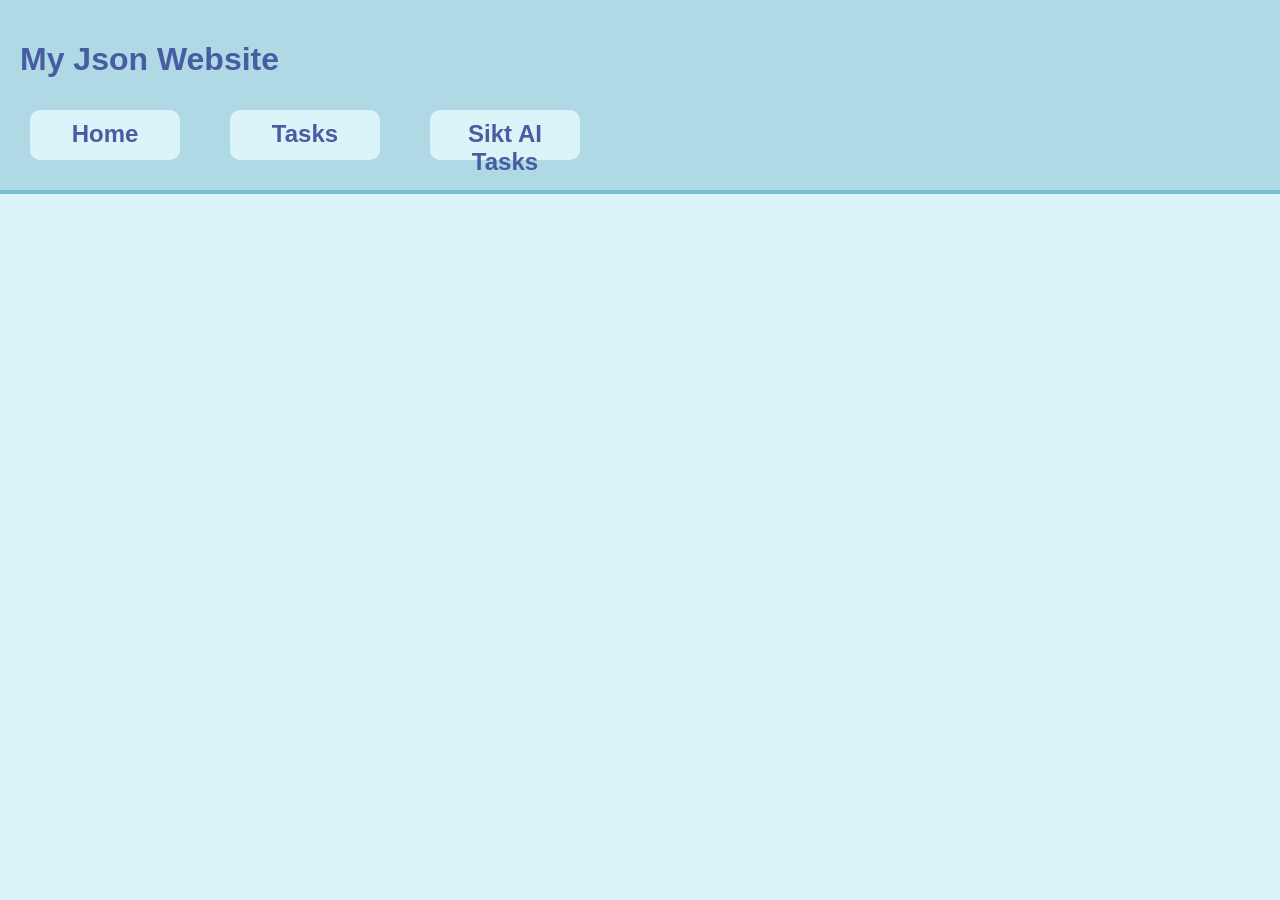
<file: index.html>
<!DOCTYPE html>
<html lang="en">
<head>
    <meta charset="UTF-8">
    <meta name="viewport" content="width=device-width, initial-scale=1.0">
    <title>Document</title>
    <link rel="stylesheet" href="style.css">
</head>
<body>
    <div class="header">
    <h1>My Json Website</h1>
        <div class="nav">
            <div class="button">
                <a href="index.html">Home</a>
            </div>
            <div class="button">
                <a href="Tasks.html">Tasks</a>
            </div>
            <div class="button">
                <a href="Sikt-Tasks.html">Sikt AI Tasks</a>
            </div>
        </div>
    </div>
</body>
</html>
</file>
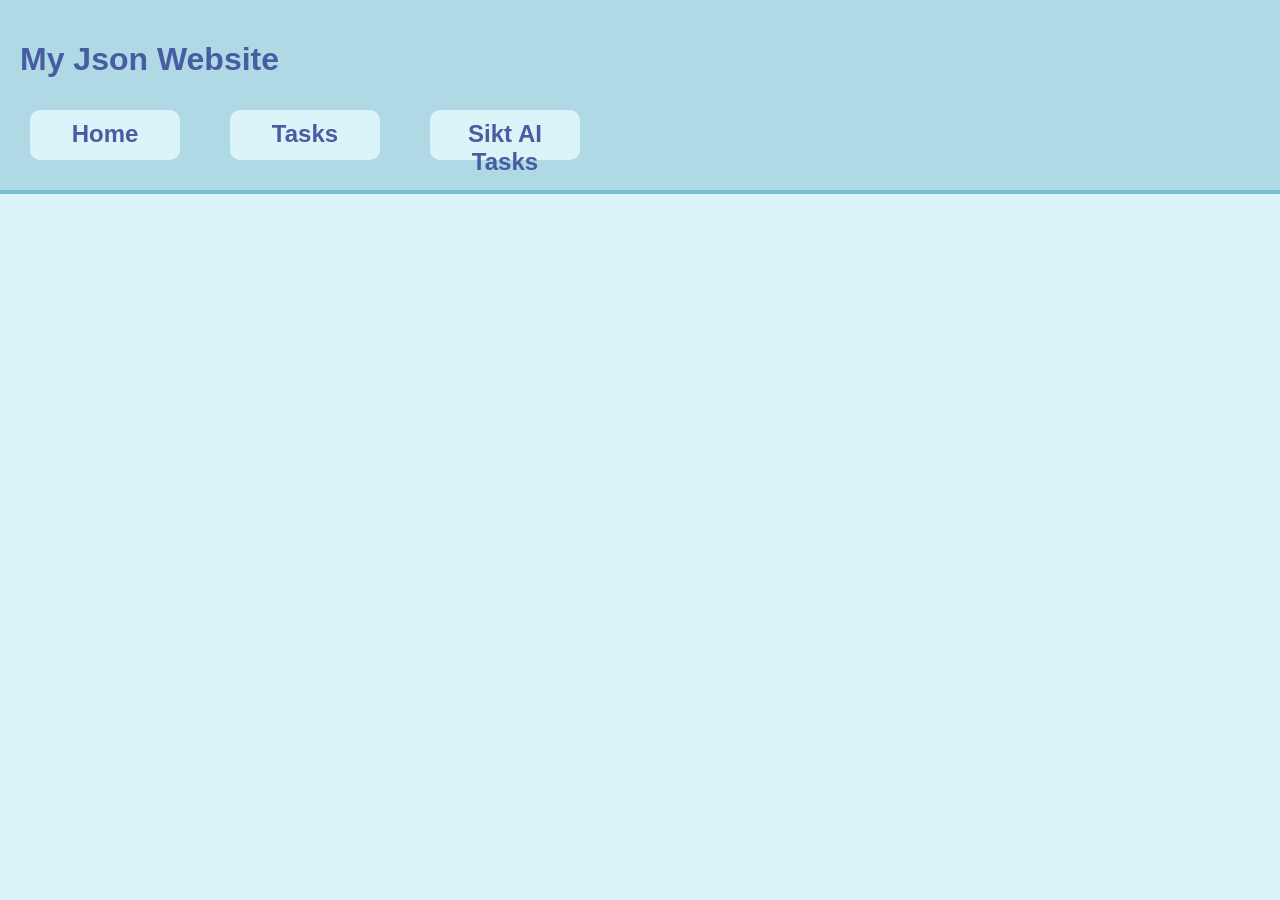
<file: Index.html>
<!DOCTYPE html>
<html lang="en">
<head>
    <meta charset="UTF-8">
    <meta name="viewport" content="width=device-width, initial-scale=1.0">
    <title>Document</title>
    <link rel="stylesheet" href="style.css">
</head>
<body>
    <div class="header">
    <h1>My Json Website</h1>
        <div class="nav">
            <div class="button">
                <a href="Index.html">Home</a>
            </div>
            
            <div class="button">
                <a href="Tasks.html">Tasks</a>
            </div>
            <div class="button">
                <a href="Sikt-Tasks.html">Sikt AI Tasks</a>
            </div>
        </div>
    </div>
</body>
</html>
</file>
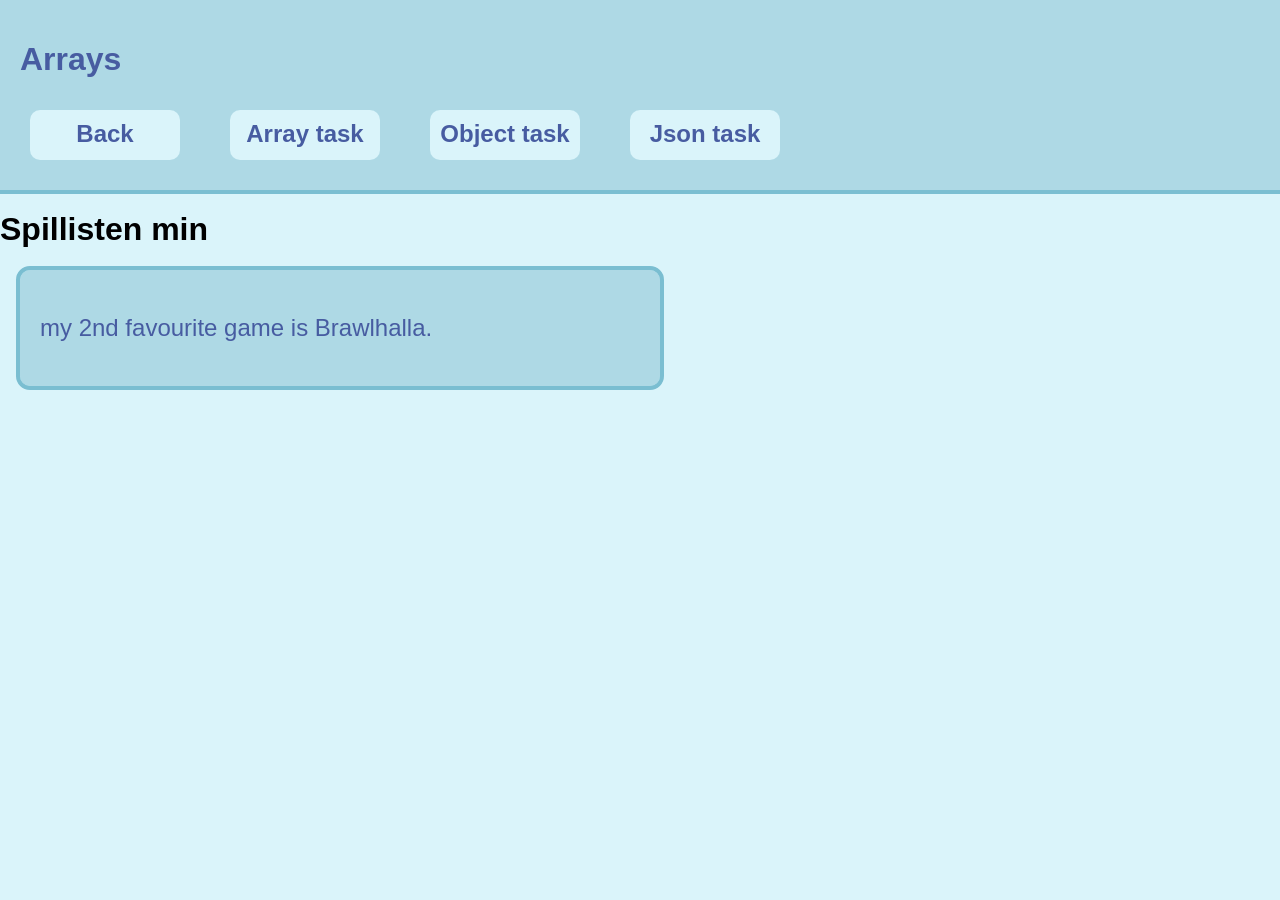
<file: Arrays.html>
<!DOCTYPE html>
<html lang="en">
<head>
    <meta charset="UTF-8">
    <meta name="viewport" content="width=device-width, initial-scale=1.0">
    <link rel="stylesheet" href="style.css">
    <title>Document</title>
</head>
<body>
    
    <div class="header">
    <h1>Arrays</h1>
        <div class="nav">
            <div class="button">
                <a href="index.html">Back</a>
            </div>
            
            <div class="button">
                <a href="Arrays.html">Array task</a>
            </div>

            <div class="button">
                <a href="Objects.html">Object task</a>
            </div>

            <div class="button">
                <a href="json.html">Json task</a>
            </div>
        </div>
    </div>

    <h1>Spillisten min</h1>
    <div class="content">
    <p id="resultatA"></p>
        <script src="script.js"></script>
    </div>

</body>
</html>
</file>
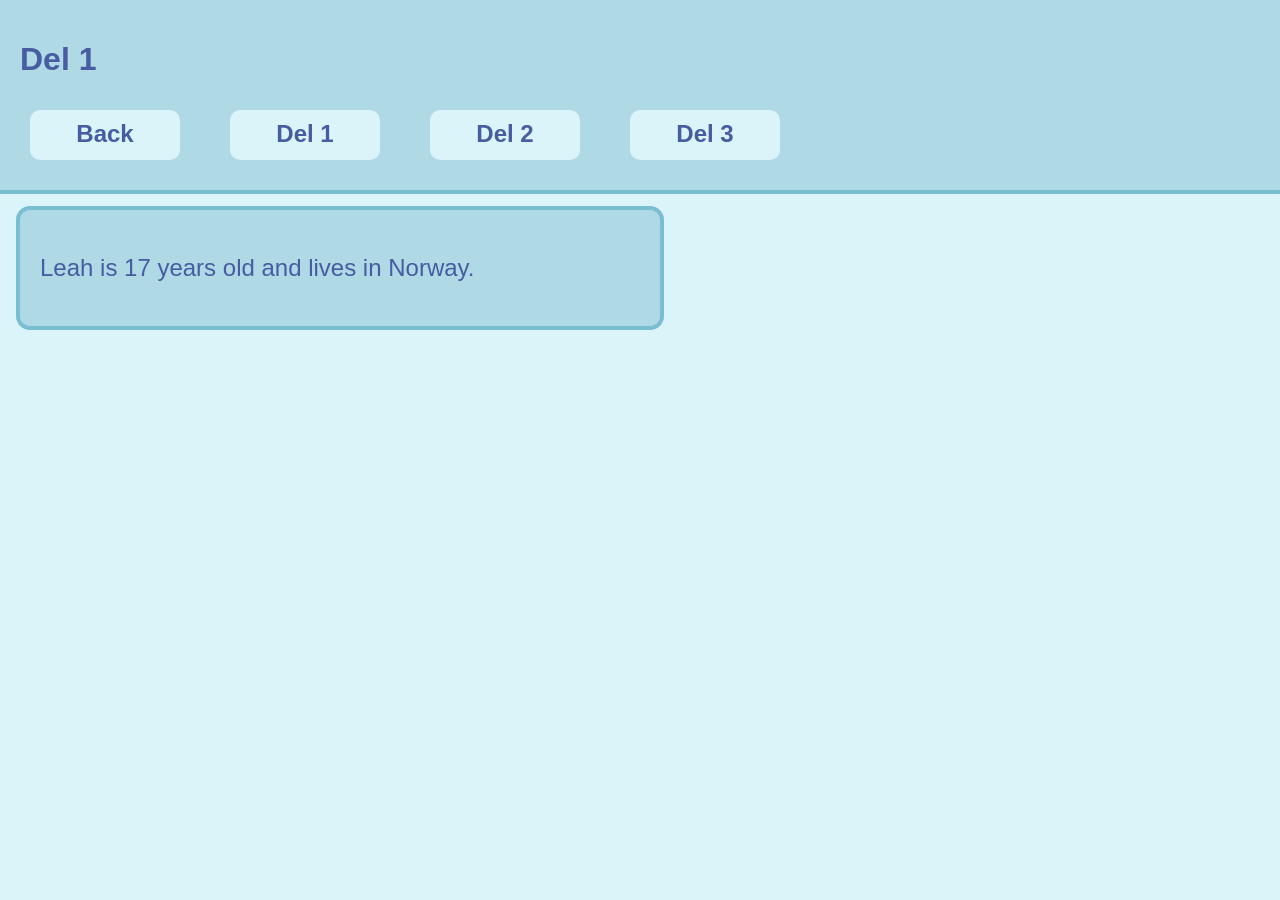
<file: Del_1.html>
<!DOCTYPE html>
<html lang="en">
<head>
    <meta charset="UTF-8">
    <meta name="viewport" content="width=device-width, initial-scale=1.0">
    <link rel="stylesheet" href="style.css">
    <title>Document</title>
</head>
<body>
    
    <div class="header">
    <h1>Del 1</h1>
        <div class="nav">
            <div class="button">
                <a href="Tasks.html">Back</a>
            </div>

            <div class="button">
                <a href="Del_1.html">Del 1</a>
            </div>

            <div class="button">
                <a href="Del_2.html">Del 2</a>
            </div>

            <div class="button">
                <a href="Del_3.html">Del 3</a>
            </div>
        </div>
    </div>
    
    <div class="content">
    <p id="person"></p>
        <script src="script.js"></script>
    </div>

</body>
</html>
</file>
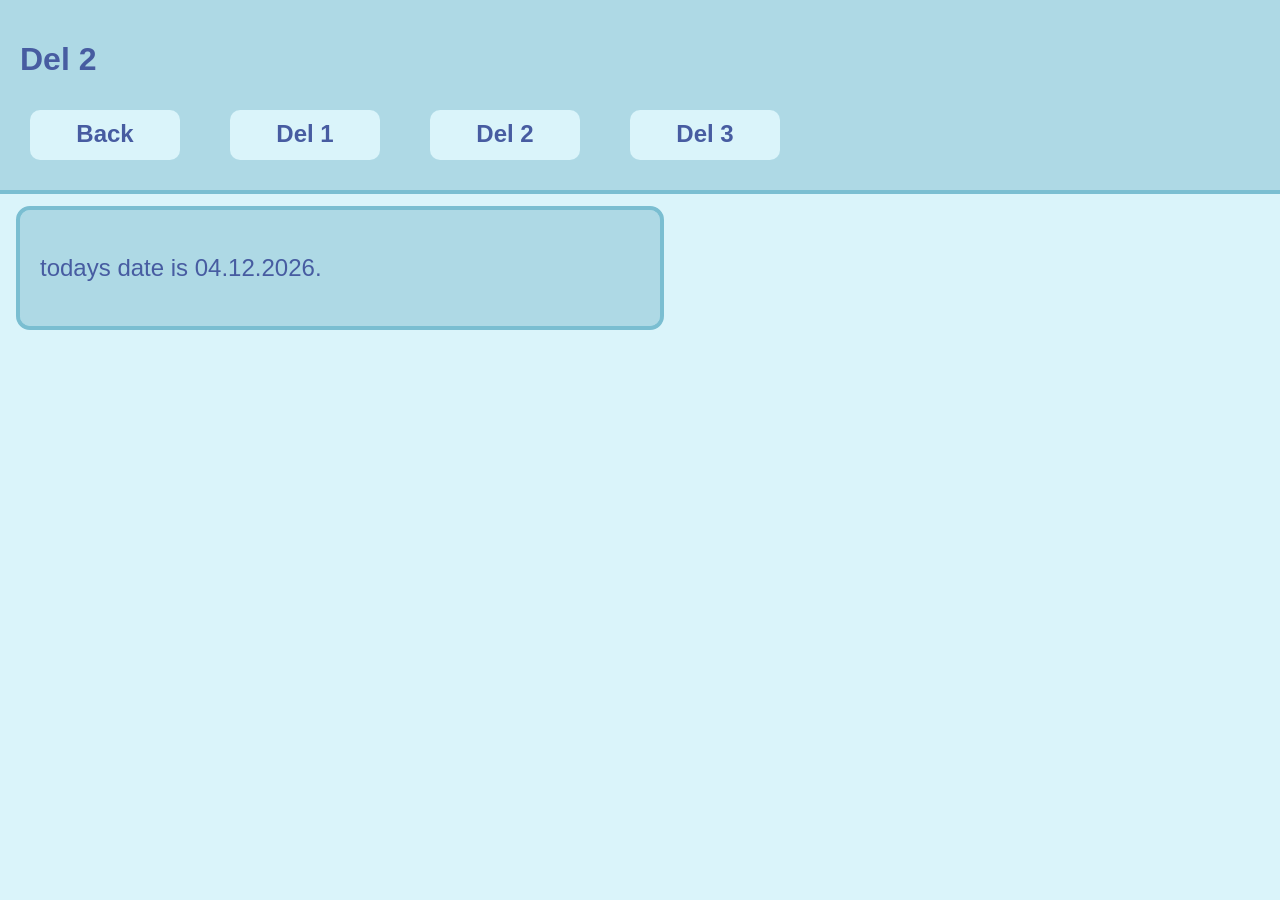
<file: Del_2.html>
<!DOCTYPE html>
<html lang="en">
<head>
    <meta charset="UTF-8">
    <meta name="viewport" content="width=device-width, initial-scale=1.0">
    <title>Document</title>
    <link rel="stylesheet" href="style.css">
</head>
<body>
    <div class="header">
    <h1>Del 2</h1>
        <div class="nav">
            <div class="button">
                <a href="Tasks.html">Back</a>
            </div>
            
            <div class="button">
                <a href="Del_1.html">Del 1</a>
            </div>

            <div class="button">
                <a href="Del_2.html">Del 2</a>
            </div>

            <div class="button">
                <a href="Del_3.html">Del 3</a>
            </div>
        </div>
    </div>

    <div class="content">
    <p id="date"></p>
        <script src="script.js"></script>
    </div>

</body>
</html>
</file>
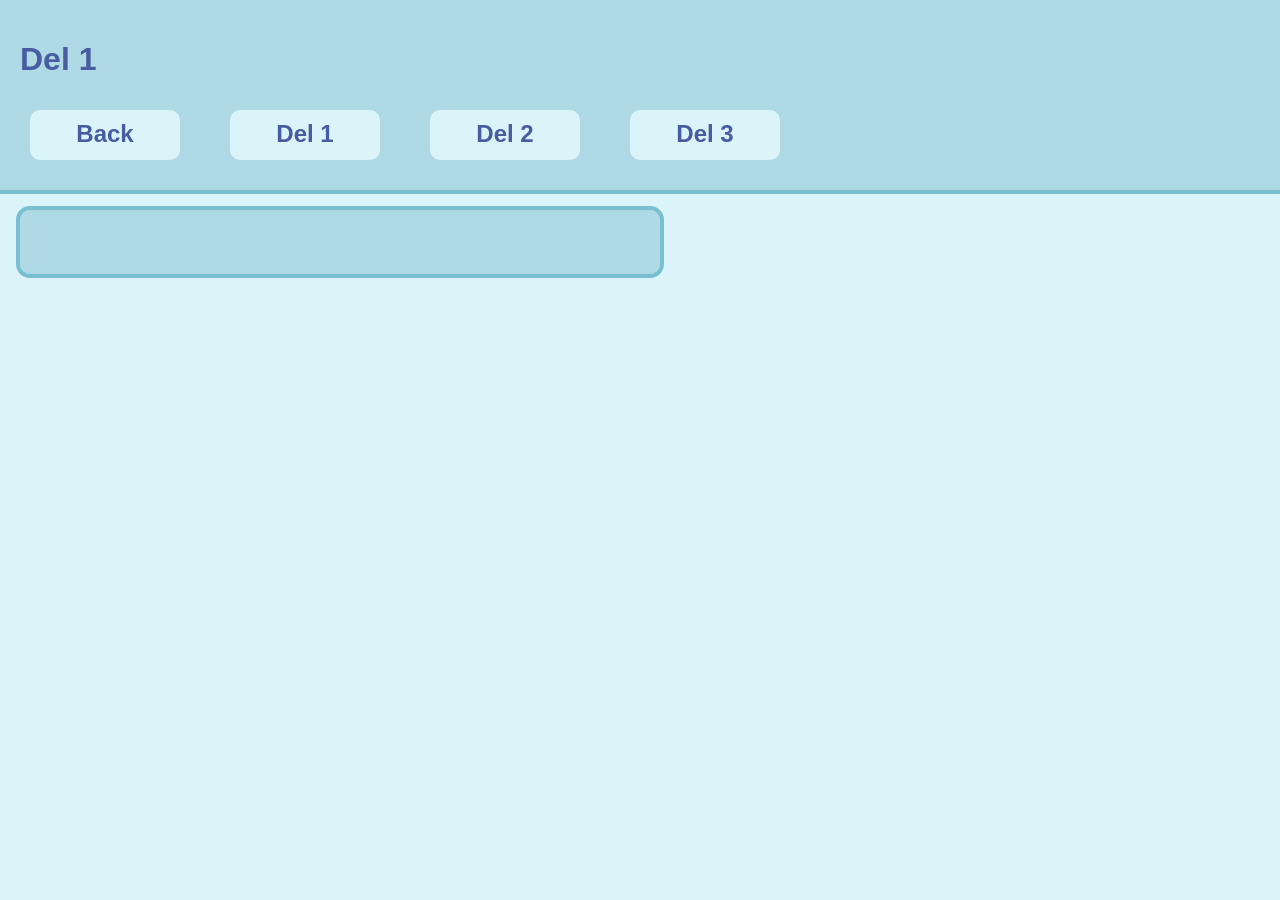
<file: Del_3.html>
<!DOCTYPE html>
<html lang="en">
<head>
    <meta charset="UTF-8">
    <meta name="viewport" content="width=device-width, initial-scale=1.0">
    <link rel="stylesheet" href="style.css">
    <title>Document</title>
</head>
<body>
    
    <div class="header">
    <h1>Del 1</h1>
        <div class="nav">
            <div class="button">
                <a href="Tasks.html">Back</a>
            </div>

            <div class="button">
                <a href="Del_1.html">Del 1</a>
            </div>

            <div class="button">
                <a href="Del_2.html">Del 2</a>
            </div>

            <div class="button">
                <a href="Del_3.html">Del 3</a>
            </div>
        </div>
    </div>
    
    <div class="content">
    <p id="placeholder"></p>
        <script src="script.js"></script>
    </div>

</body>
</html>
</file>
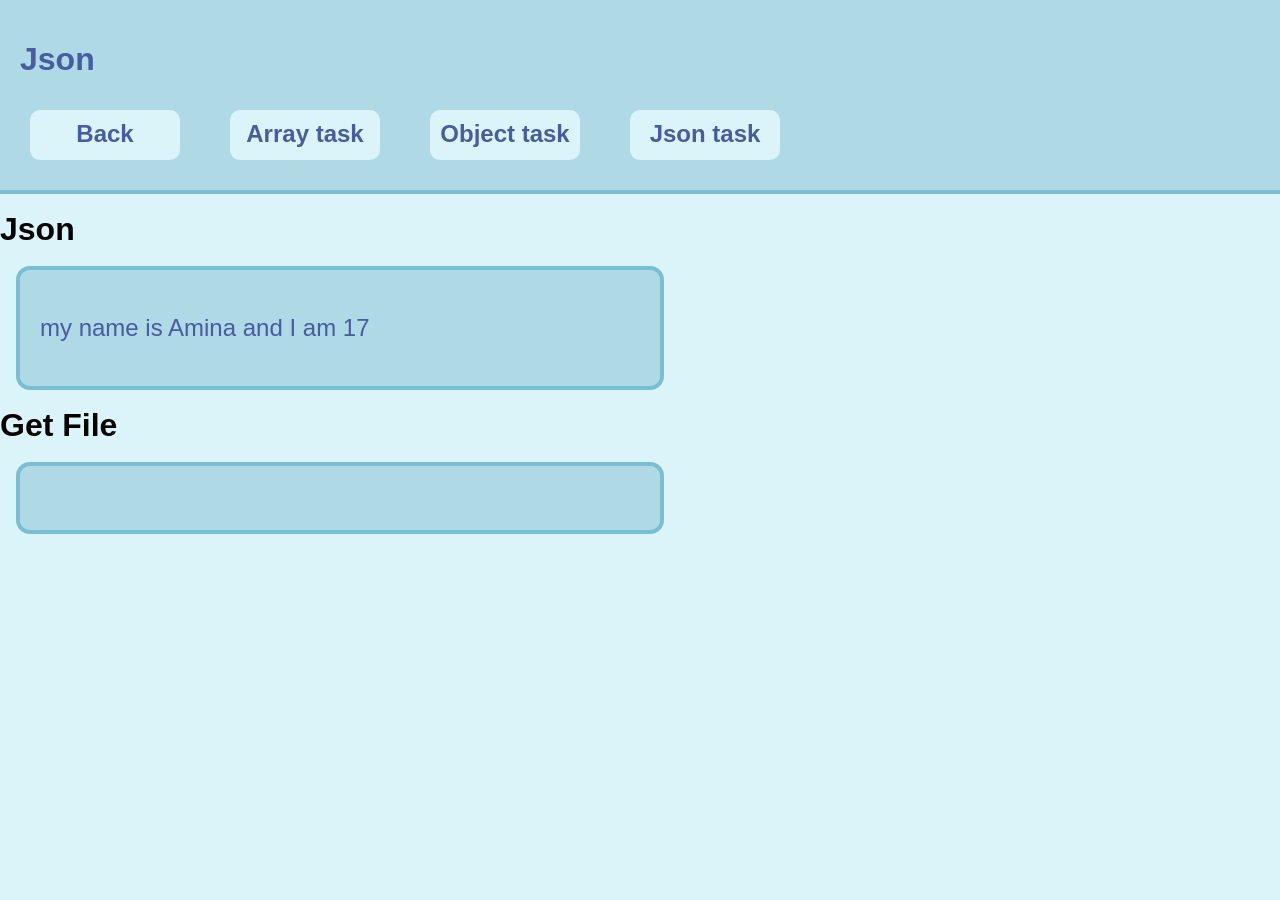
<file: json.html>
<!DOCTYPE html>
<html lang="en">
<head>
    <meta charset="UTF-8">
    <meta name="viewport" content="width=device-width, initial-scale=1.0">
    <link rel="stylesheet" href="style.css">
    <title>Document</title>
</head>
<body>
    
    <div class="header">
    <h1>Json</h1>
        <div class="nav">
            <div class="button">
                <a href="index.html">Back</a>
            </div>

            <div class="button">
                <a href="Arrays.html">Array task</a>
            </div>

            <div class="button">
                <a href="Objects.html">Object task</a>
            </div>

            <div class="button">
                <a href="json.html">Json task</a>
            </div>
        </div>
    </div>

    <h1>Json</h1>
    <div class="content">
    <p id="resultatJ"></p>
        <script src="script.js"></script>
    </div>

    <h1>Get File</h1>
    <div class="content">
    <p id="antallElever"></p>
        <script src="script.js"></script>
    </div>

</body>
</html>
</file>
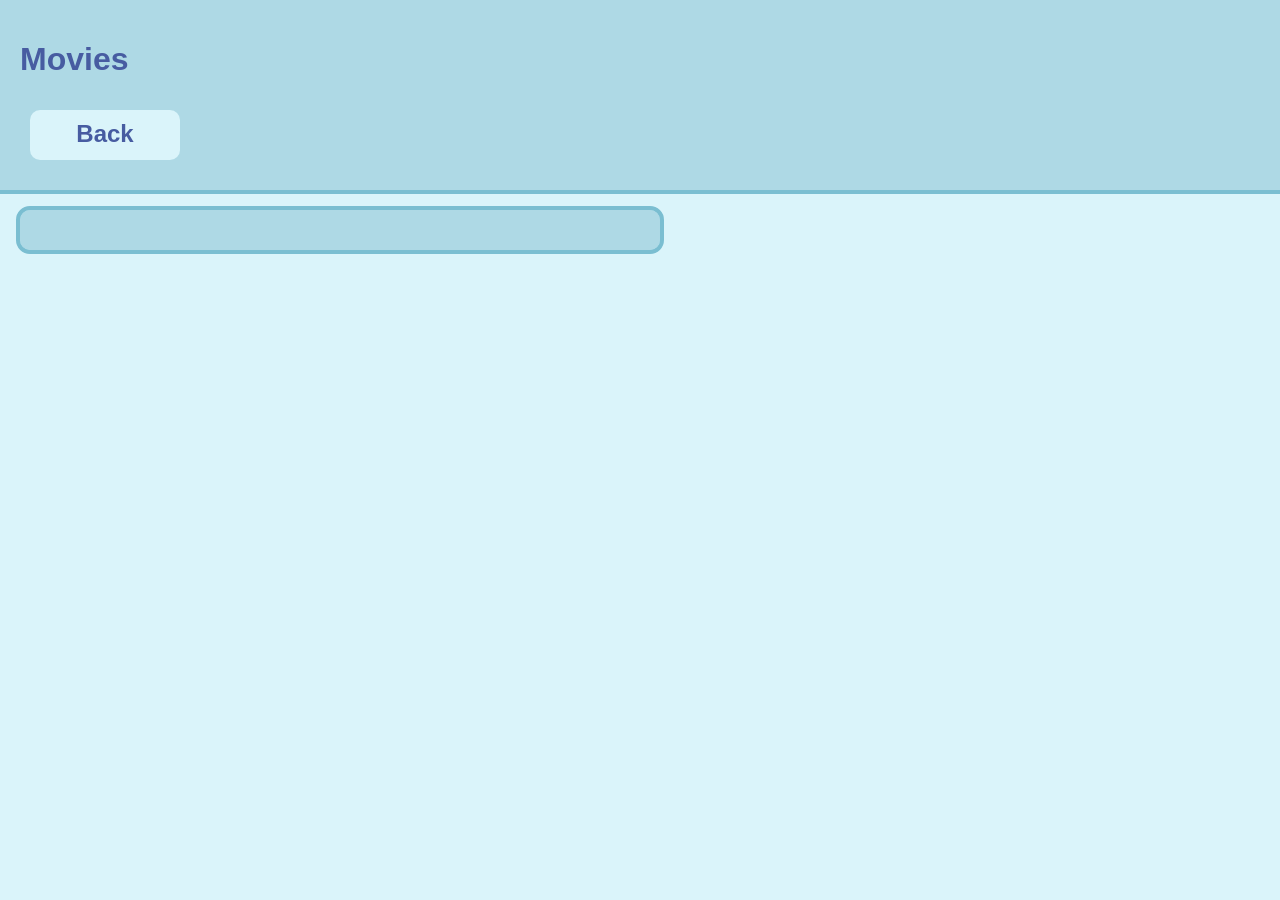
<file: Movies.html>
<!DOCTYPE html>
<html lang="en">
<head>
    <meta charset="UTF-8">
    <meta name="viewport" content="width=device-width, initial-scale=1.0">
    <title>Document</title>
    <link rel="stylesheet" href="style.css">
</head>
<body>
    <div class="header">
    <h1>Movies</h1>
        <div class="nav">
            <div class="button">
                <a href="Tasks.html">Back</a>
            </div>
        </div>
    </div>

    <div class="movies">
        <script src="script.json"></script>
    </div>
</body>
</html>
</file>
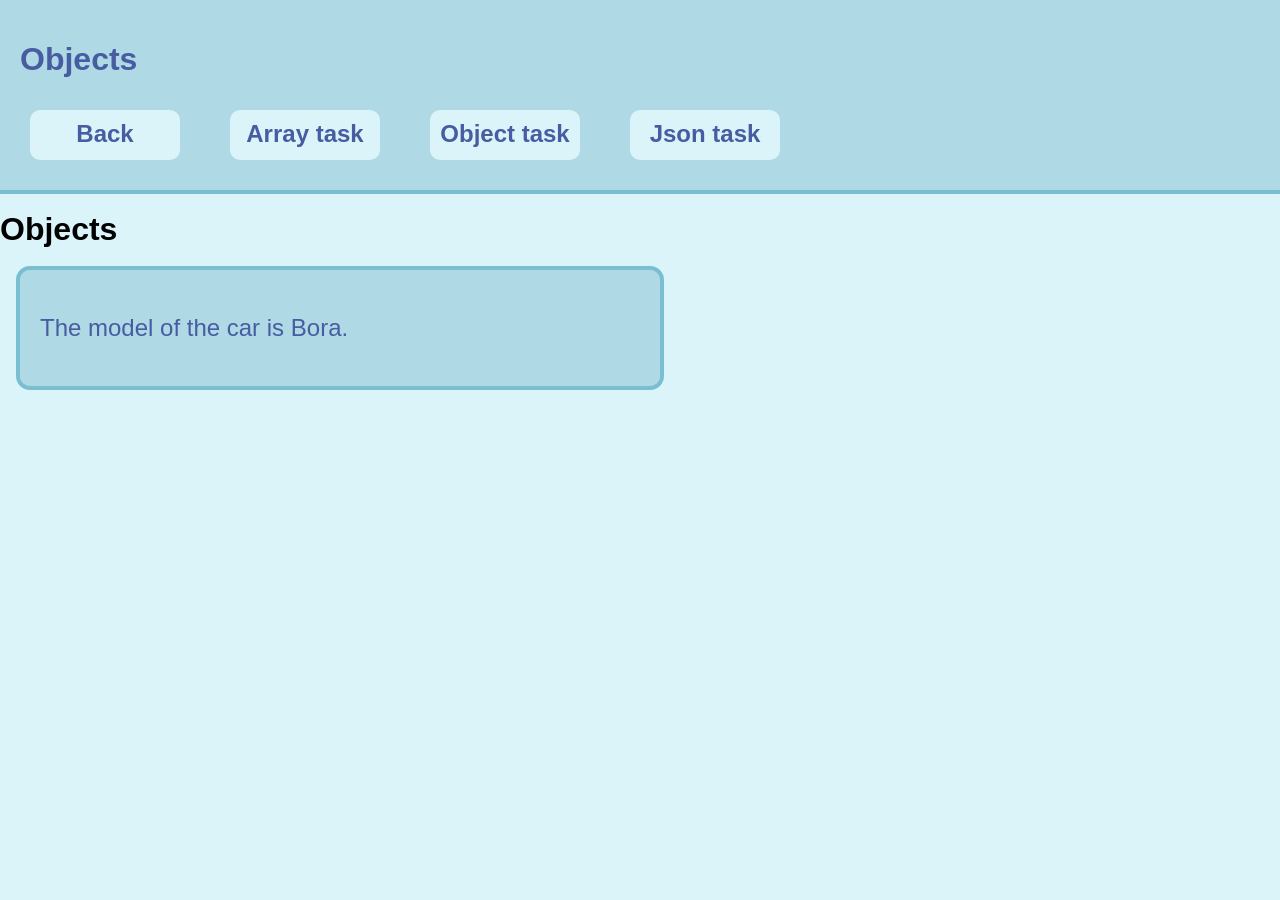
<file: Objects.html>
<!DOCTYPE html>
<html lang="en">
<head>
    <meta charset="UTF-8">
    <meta name="viewport" content="width=device-width, initial-scale=1.0">
    <link rel="stylesheet" href="style.css">
    <title>Document</title>
</head>
<body>
    
    <div class="header">
    <h1>Objects</h1>
        <div class="nav">
            <div class="button">
                <a href="index.html">Back</a>
            </div>

            <div class="button">
                <a href="Arrays.html">Array task</a>
            </div>

            <div class="button">
                <a href="Objects.html">Object task</a>
            </div>

            <div class="button">
                <a href="json.html">Json task</a>
            </div>
        </div>
    </div>

    <h1>Objects</h1>
    <div class="content">
    <p id="resultatO"></p>
        <script src="script.js"></script>
    </div>

</body>
</html>
</file>
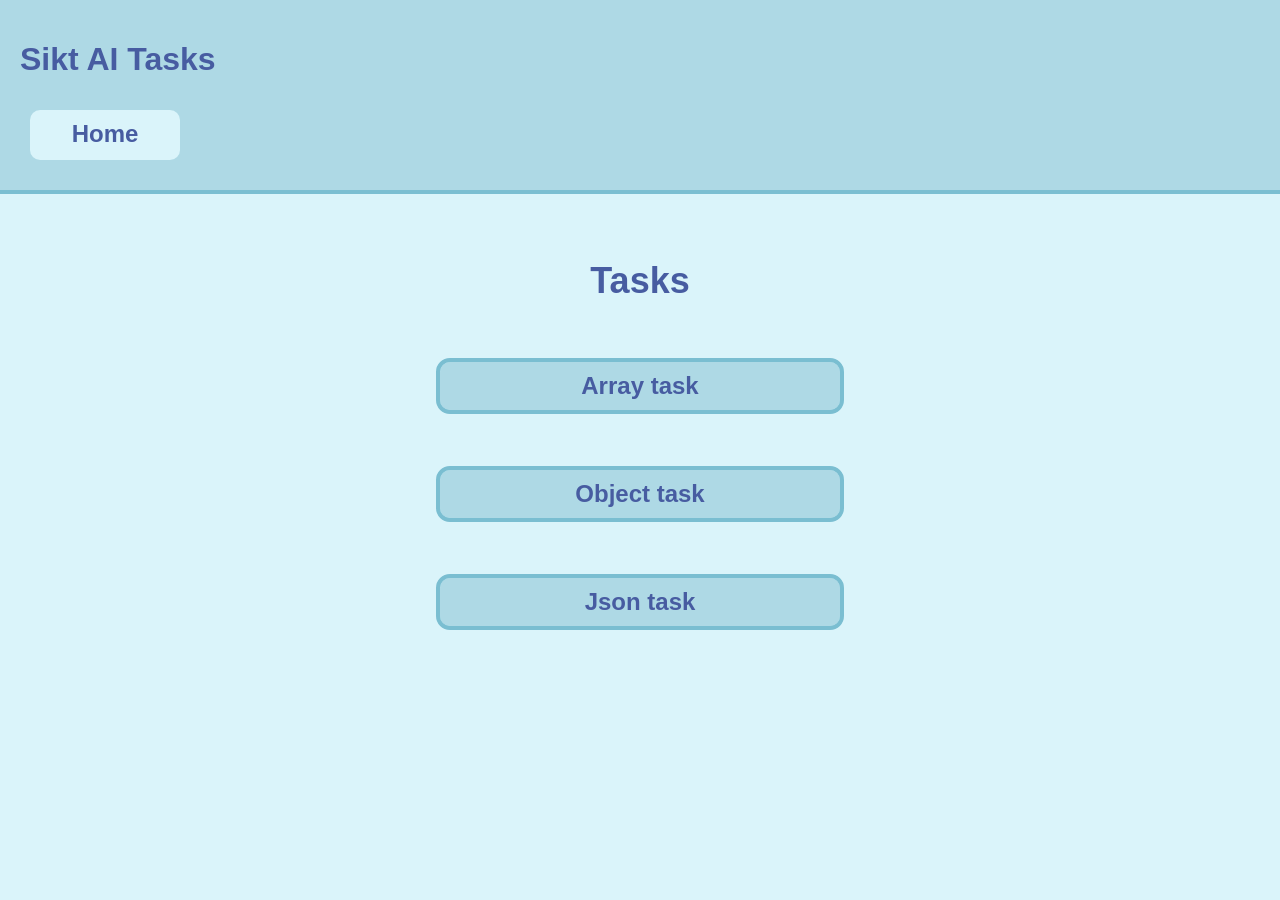
<file: Sikt-Tasks.html>
<!DOCTYPE html>
<html lang="en">
<head>
    <meta charset="UTF-8">
    <meta name="viewport" content="width=device-width, initial-scale=1.0">
    <title>Document</title>
    <link rel="stylesheet" href="style.css">
</head>
<body>
    <div class="header">
    <h1>Sikt AI Tasks</h1>
        <div class="nav">
            <div class="button">
                <a href="index.html">Home</a>
            </div>
        </div>
    </div>

    <div class ="Tasks">
        <h2>Tasks</h2>
            <div class="Task">
                <a href="Arrays.html">Array task</a>
            </div>

            <div class="Task">
                <a href="Objects.html">Object task</a>
            </div>

            <div class="Task">
                <a href="json.html">Json task</a>
            </div>
</body>
</html>
</file>
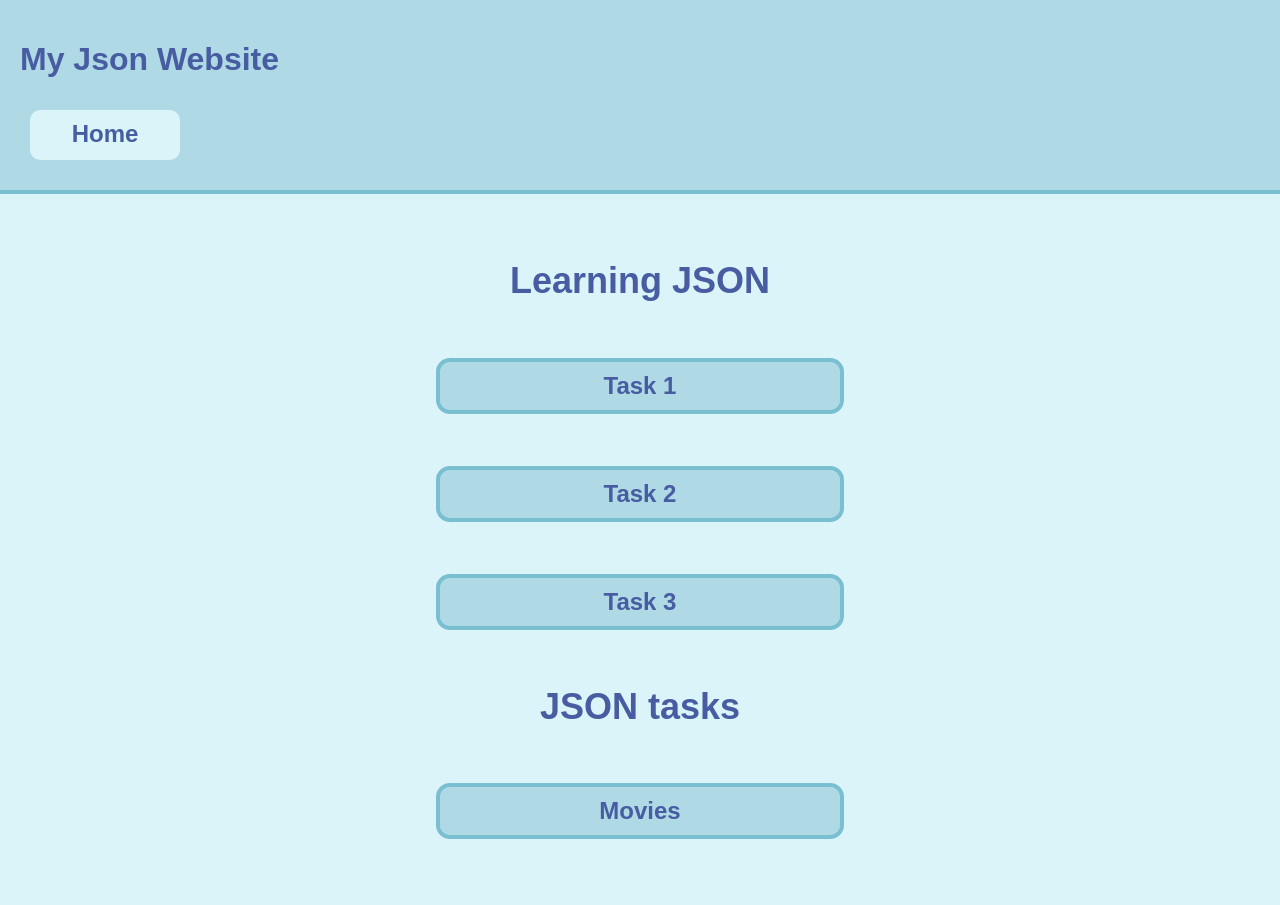
<file: Tasks.html>
<!DOCTYPE html>
<html lang="en">
<head>
    <meta charset="UTF-8">
    <meta name="viewport" content="width=device-width, initial-scale=1.0">
    <title>Document</title>
    <link rel="stylesheet" href="style.css">
</head>
<body>
    <div class="header">
    <h1>My Json Website</h1>
        <div class="nav">
            <div class="button">
                <a href="index.html">Home</a>
            </div>
        </div>
    </div>

    <div class ="Tasks">
        <h2>Learning JSON</h2>
            <div class="Task">
                <a href="Del_1.html">Task 1</a>
            </div>

            <div class="Task">
                <a href="Del_2.html">Task 2</a>
            </div>

            <div class="Task">
                <a href="Del_3.html">Task 3</a>
            </div>
        <h2>JSON tasks</h2>
            <div class="Task">
                <a href="Movies.html">Movies</a>
            </div>
    </div>
</body>
</html>
</file>
<file: style.css>
body {
    background-color: #daf4fa;
    font-family: "Maiandra GD", sans-serif;
    padding: 0;
    margin: 0;
}

.header {
    background-color: #aed9e5;
    padding: 20px;
    font-size: 16px;
    color: #475ca1;
    margin: 0px;
    outline: 4px solid #7abed1;
}

.nav {
    padding: 10px;
    display: flex;
}

.button {
    background-color: #daf4fa;
    margin: 0px;
    border-radius: 10px;
    height: 50px;
    width: 150px;
    text-align: center;
    font-size: 24px;
    margin-right: 50px;
}

.button:hover {
    background-color: #c0e9f3;
    cursor: pointer;
}

.button:hover a {
    color: #3c4f8a;
}

.button a {
    display: block;
    padding: 10px;
    text-decoration: none;
    color: #475ca1;
    font-weight: bold;
}

/* content for json converted in java */
.content {
    margin: 20px;
    padding: 20px;
    font-size: 24px;
    background-color: #aed9e5;
    width: 600px;
    outline: 4px solid #7abed1;
    border-radius: 10px;
    color: #475ca1;
}
/* content for json file */
.movies {
    margin: 20px;
    padding: 20px;
    font-size: 24px;
    background-color: #aed9e5;
    width: 600px;
    outline: 4px solid #7abed1;
    border-radius: 10px;
    color: #475ca1;
}

/* Json tasks page */
body .Tasks {
    margin: 20px;
    padding: 20px;
    font-size: 24px;
    border-radius: 10px;
    color: #475ca1;
    display: grid;
    justify-content: center;
    align-items: center;
    text-align: center;
}

.Tasks {
    margin: 20px;
    padding: 20px;
    font-size: 24px;
    border-radius: 10px;
    color: #475ca1;
}

.Task {
    background-color: #aed9e5;
    margin: 0px;
    width: 100px;
    outline: 4px solid #7abed1;
    border-radius: 10px;
    color: #475ca1;
    margin: 30px;
    width: 400px;

}

.Task a {
    display: block;
    padding: 10px;
    text-decoration: none;
    color: #475ca1;
    font-weight: bold;
}

.Task:hover {
    background-color: #538b9b;
    outline: 4px solid #3a7485;
    cursor: pointer;
}

.Task:hover a {
    color: #3c4f8a;
}
</file>
